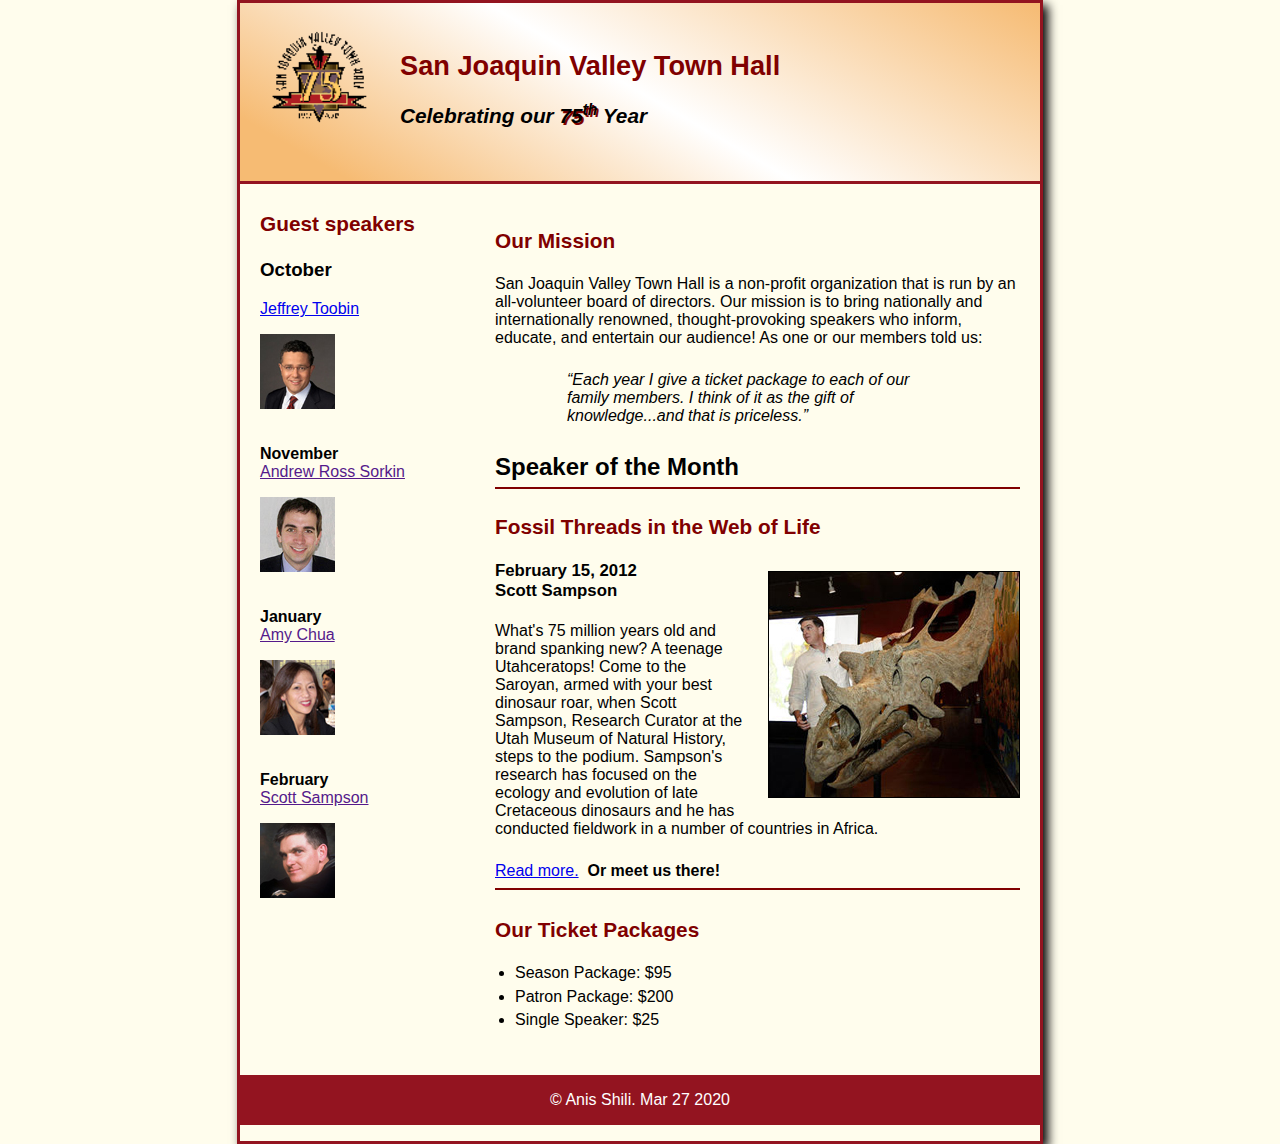
<file: index.html>
<!DOCTYPE html>
<html lang="en">

<head>
    <meta charset="utf-8">
    <title></title>
    <link rel="shortcut icon" href="images/favicon.ico">
    <link rel="stylesheet" href="styles/normalize.css">
    <link rel="stylesheet" href="styles/main.css">
    <script src="http://html5shiv.googlecode.com/svn/trunk/html5.js"></script>
</head>

<body>
    <header>
        <img src="images/town_hall_logo.gif" alt="">
        <h2>San Joaquin Valley Town Hall </h2>
        <h3>Celebrating our <span>75<sup>th</sup></span> Year</h3>
    </header>

    <main>

        <section>
            <h2>Our Mission</h2>
            <p> San Joaquin Valley Town Hall is a non-profit organization that is run by an all-volunteer board of directors. Our mission is to bring nationally and internationally renowned, thought-provoking speakers who inform, educate, and entertain our
                audience! As one or our members told us:</p>
            <blockquote><q>Each year I give a ticket package to each of our family members. I think of it as the gift of knowledge...and that is priceless.</q>
            </blockquote>

            <h1>Speaker of the Month</h1>
            <article>
                <h2>Fossil Threads in the Web of Life</h2>
                <img src="images/sampson_dinosaur.jpg" alt="">
                <h3>February 15, 2012 <br> Scott Sampson</h3>


                <p>What's 75 million years old and brand spanking new? A teenage Utahceratops! Come to the Saroyan, armed with your best dinosaur roar, when Scott Sampson, Research Curator at the Utah Museum of Natural History, steps to the podium. Sampson's
                    research has focused on the ecology and evolution of late Cretaceous dinosaurs and he has conducted fieldwork in a number of countries in Africa.</p>

                <a href="speakers/sampson.html">Read more.</a> &nbsp<b>Or meet us there!</b> </article>

            <h2>Our Ticket Packages</h2>
            <ul>
                <li>Season Package: $95</li>
                <li>Patron Package: $200</li>
                <li>Single Speaker: $25</li>
            </ul>
        </section>
        <aside>
            <h2>Guest speakers</h2>

            <h3>October</h3>
            <a href="speakers/toobin.html">Jeffrey Toobin</a>
            <p><img src="images/toobin75.jpg" alt=""></p>
            <b>November</b> <br>
            <a href="">Andrew Ross Sorkin</a>
            <p><img src="images/sorkin75.jpg" alt=""></p>
            <b>January</b> <br>
            <a href="">Amy Chua</a>
            <p><img src="images/chua75.jpg" alt=""></p>
            <b>February</b> <br>
            <a href="">Scott Sampson</a>
            <p><img src="images/sampson75.jpg" alt=""></p>
        </aside>
    </main>

    <footer>
        <p>&copy Anis Shili. Mar 27 2020</p>
    </footer>
</body>

</html>
</file>
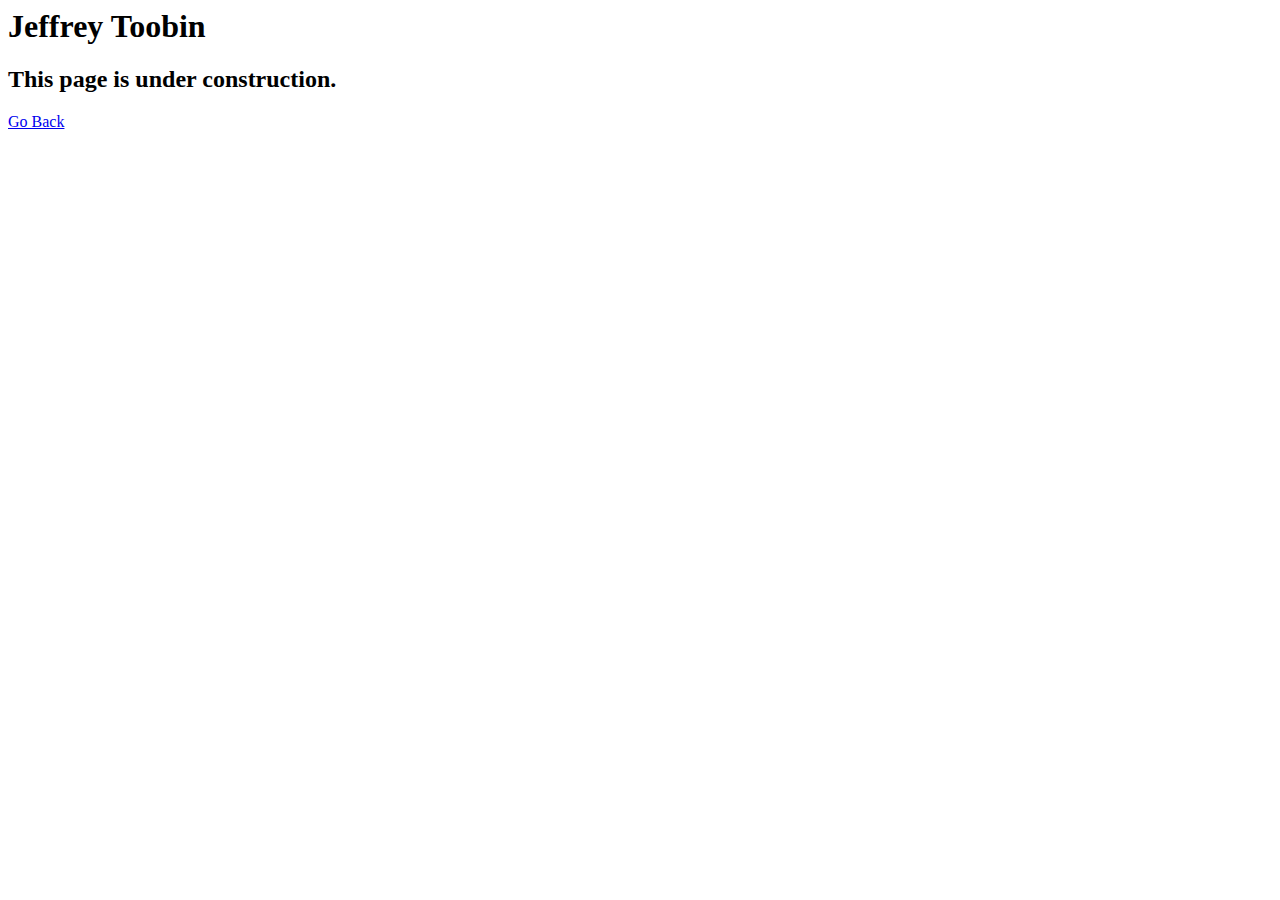
<file: speakers/toobin.html>
<html lang="en">

<head>
    <meta charset="utf-8">
    <title>San Joaquin Valley Town Hall</title>
    <link rel="shortcut icon" href="images/favicon.ico">
</head>

<body>
    <h1>Jeffrey Toobin</h1>
    <h2>This page is under construction.</h2>
    <a href="../index.html"> Go Back</a>
</body>

</html>
</file>
<file: styles/main.css>
/* the styles for the elements */

body {
    font-family: Arial, Helvetica, sans-serif;
    font-size: 100%;
    width: 800px;
    margin: 0 auto 0 auto;
    border: solid 3px #931420;
    background-color: #fffded;
    box-shadow: 5px 5px 10px black;
}


/* the styles for the header */

header {
    border-bottom: solid 3px #931420;
    padding-top: 1.5em;
    padding-bottom: 2em;
    background-image: linear-gradient(30deg, #f6bb73 10%, white 50%, #f6bb73 100%);
}

header img {
    float: left;
    padding: 0 30px 0 30px;
    width: 100px;
    height: 100px;
}

header h2 {
    font-size: 170%;
    color: #800000;
}

header h3 {
    font-size: 130%;
    font-style: italic;
}

span {
    text-shadow: 2px 2px 0 #800000;
}


/* the styles for the section */

section {
    width: 525px;
    padding: 0 20px 20px 20px;
    float: right;
}

aside {
    width: 215px;
    padding: 0 0 20px 20px
}

main {
    clear: left;
}

section h2 {
    font-size: 130%;
    color: #800000;
    padding: .5em 0 .25em 0;
}

article {
    padding: .5em 0 .5em 0;
    border-bottom: 2px solid #800000;
    border-top: 2px solid #800000;
}

article h2 {
    padding-top: 0;
}

article h3 {
    font-size: 105%;
    padding-bottom: .25em;
}

article img {
    float: right;
    margin: 10px 0 10px 20px;
    border: 1px solid black;
}

aside h2 {
    font-size: 130%;
    color: #800000;
    padding: .5em 0 .25em 0;
}

h1 {
    font-size: 150%;
    padding: .5em 0 .25em 0;
    margin: 0;
}

section h3 {
    font-size: 105%;
    padding: 0 0 .25em 0;
}

aside img {
    padding-bottom: 1em;
}

section p {
    padding-bottom: .5em;
}

section blockquote {
    padding: 0 2em 0 2em;
    font-style: italic;
}

section ul {
    padding: 0 0 .25em 1.25em;
}

section li {
    padding-bottom: .35em;
}

a:focus,
a:hover {
    font-style: italic;
}


/* the styles for the footer */

footer {
    clear: both;
    background-color: #931420;
}

footer p {
    text-align: center;
    color: white;
    padding: 1em 0 1em 0;
}
</file>
